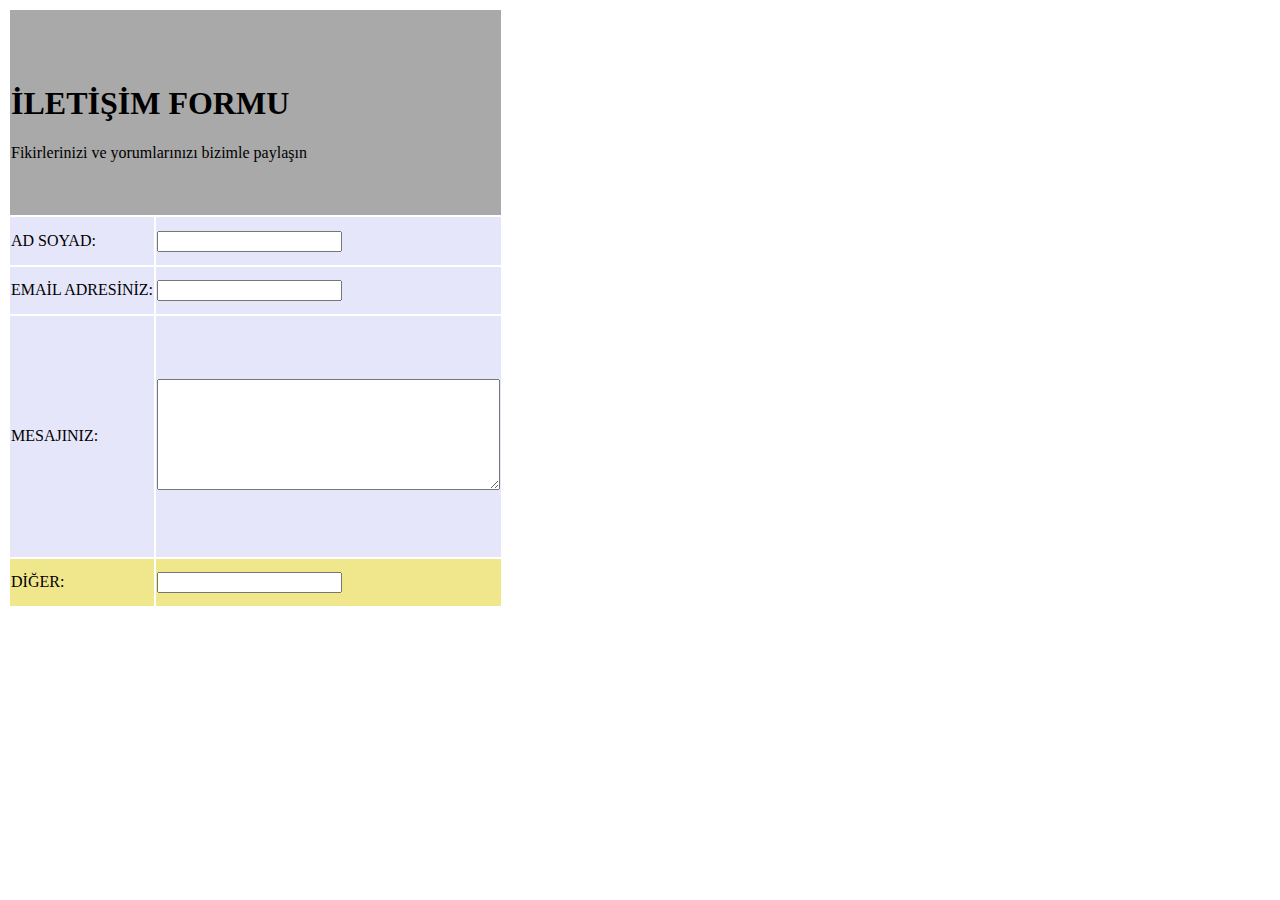
<file: iletisim.html>
<!DOCTYPE html>
<html lang="en">
<head>
    <meta charset="UTF-8">
    <meta name="viewport" content="width=device-width, initial-scale=1.0">
    <title>İLETİŞİM CELİNE</title>
</head>
<body>
    <form action="iletisim.html"method="get">
        <table border="0px" style="width: 350;height: 600px;">
            <tr style="background-color:darkgray ;">
                <td colspan="2">
                    <h1>İLETİŞİM FORMU</h1>
                    Fikirlerinizi ve yorumlarınızı bizimle paylaşın
                </td>
            </tr>
            <tr style="background-color: lavender;">
                <td><label>AD SOYAD:</label></td>
                <td><input type="text"></td>
            </tr>
        <tr style="background-color: lavender;">
      <td><label >EMAİL ADRESİNİZ:</label></td>
      <td><input type="email"></td>
        </tr> 
        <tr style="background-color: lavender;">
            <td><label>MESAJINIZ:</label></td>
            <td><textarea name="" id="" cols="40" rows="7"></textarea></td>
        </tr>      
        <tr style="background-color: khaki;">
            <td><label>DİĞER:</label></td>
            <td><input type="text"></td>
        </tr>
     </table>
    </form>
</body>
</html>
</file>
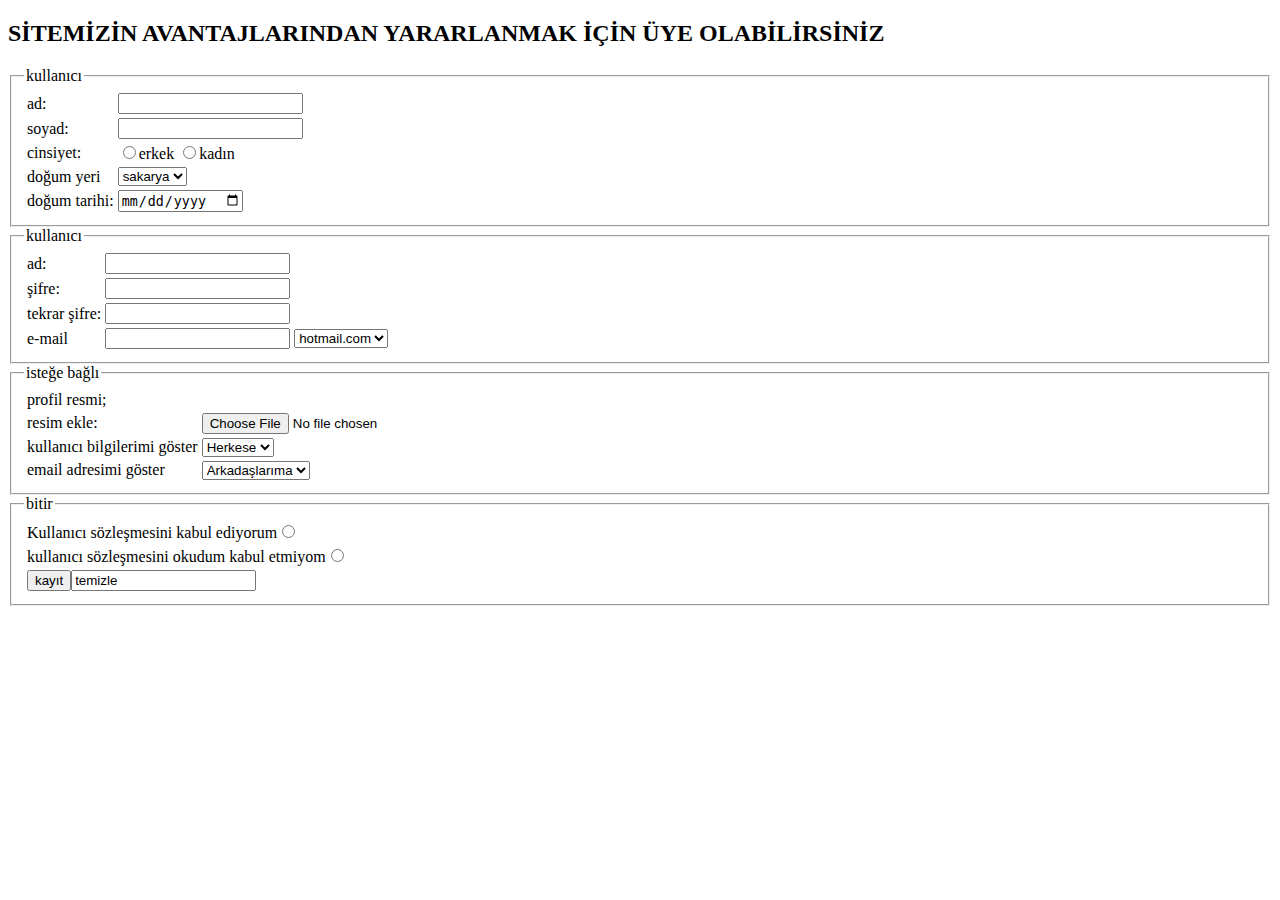
<file: üyelik.html>
<!DOCTYPE html>
<html lang="en">
<head>
    <meta charset="UTF-8">
    <meta http-equiv="X-UA-Compatible" content="IE=edge">
    <meta name="viewport" content="width=device-width, initial-scale=1.0">
    <title>Document</title>
</head>
<body>
    <h2>SİTEMİZİN AVANTAJLARINDAN YARARLANMAK İÇİN ÜYE OLABİLİRSİNİZ</h2>
    <form action="bowl.html">
        <fieldset>
         <legend>kullanıcı</legend>
            <table border="0">
                <tr>
                    <td><label >ad:</label></td>
                    <td><input type="text"></td>
                </tr>
                <tr>
                    <td><label >soyad:</label></td>
                    <td><input type="text"></td>
                </tr>
                <tr>
                    <td><label >cinsiyet:</label></td>
                    <td><input type="radio" value="erkek">erkek <input type="radio" value="kadın">kadın</td>
                </tr>
                <tr>
                    <td><label >doğum yeri</label></td>
                    <td> <select name="iller" id="1">
                        <option value="aa">sakarya</option>
                        <option value="aa">ankara</option>
                        <option value="aa">rize</option>
                    </select></td>
                </tr>
                <tr>
                    <td><label >doğum tarihi:</label></td>
                    <td><input type="date"> </td>
                </tr>
            </table>
        </fieldset>
    </form>
    <form action="bowl.html">
        <fieldset>
         <legend>kullanıcı</legend>
            <table border="0">
                <tr>
                    <td><label >ad:</label></td>
                    <td><input type="text"></td>
                </tr>
                <tr>
                    <td><label >şifre:</label></td>
                    <td><input type="password"></td>
                </tr>
                <tr>
                    <td><label >tekrar şifre:</label></td>
                    <td><input type="password" > </td>
                </tr>
                <tr>
                    <td><label >e-mail</label></td>
                    <td><input type="email"> <select name="gamil" id="1">
                        <option value="aa">hotmail.com</option>
                        
                    </select></td>
                </tr>
               
               
            </table>
        </fieldset>
    </form>
    <form action="bowl.html">
        <fieldset>
         <legend>isteğe bağlı</legend>
            <table border="0">
             <tr>
                 <td><label for="">profil resmi;</label></td>
             </tr>
             <tr>
                 <td><label for="">resim ekle:</label></td>
                 <td>
                     <input type="file"name="dosya">
                 </td>
             </tr>
             <tr>
                 <td><label for="">kullanıcı bilgilerimi göster</label></td>
                 <td><select name="iller" id="2">
                     <option value="herkese">Herkese</option>
                     <option value="özel">özel</option>
                 </select></td>
             </tr>
             <tr>
                 <td><label for="">email adresimi göster</label></td>
                 <td><select name="iller" id="2">
                     <option value="herkese">Arkadaşlarıma</option>
                     <option value="özel durum">özel durum</option>
                 </select></td>
             </tr>
            
                
            </table>
        </fieldset>
<form action="bowl.html"method="post">
    <fieldset>
        <legend>bitir</legend>
        <table border="0">
            <tr>
                <td><label for="">Kullanıcı sözleşmesini kabul ediyorum</label><input type="radio"id="2"name="a"></td>

            </tr>
            <tr>
                <td><label for="">kullanıcı sözleşmesini okudum kabul etmiyom</label><input type="radio"id="2"name="a"></td>
                <tr>
                    <td>
                        <input type="submit"value="kayıt"><input type="subnit"value="temizle"> </td>
                   
                </tr>
            </tr>
        </table>
    </fieldset>
</form>
</body>
</html>
</file>
